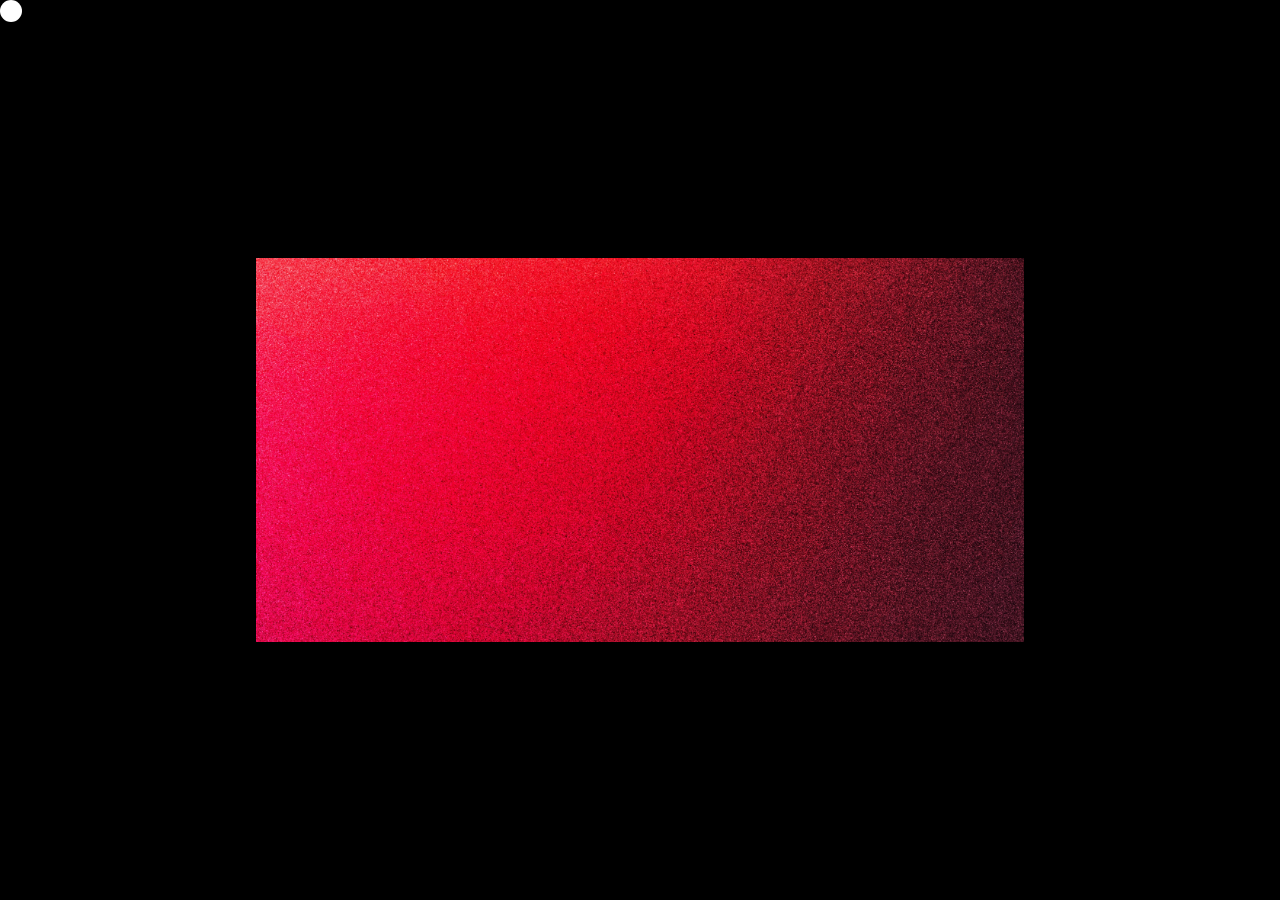
<file: Create Cursor Animation - Part 3 (PROJECT - 1)/index.html>
<!DOCTYPE html>
<html lang="en">
<head>
    <meta charset="UTF-8">
    <meta name="viewport" content="width=device-width, initial-scale=1.0">
    <title>custom cursor</title>
    <link rel="stylesheet" href="style.css">
</head>
<body>
    <div class="cursor"></div>
    <div class="main">
        <div class="image">
            <div class="overlay"></div>
            <img src="IMG_3480.JPG" alt="img">
        </div>
    </div>
    <script src="https://cdnjs.cloudflare.com/ajax/libs/gsap/3.12.5/gsap.min.js" integrity="sha512-7eHRwcbYkK4d9g/6tD/mhkf++eoTHwpNM9woBxtPUBWm67zeAfFC+HrdoE2GanKeocly/VxeLvIqwvCdk7qScg==" crossorigin="anonymous" referrerpolicy="no-referrer"></script>
    <script src="script.js"></script>
</body>
</html>
</file>
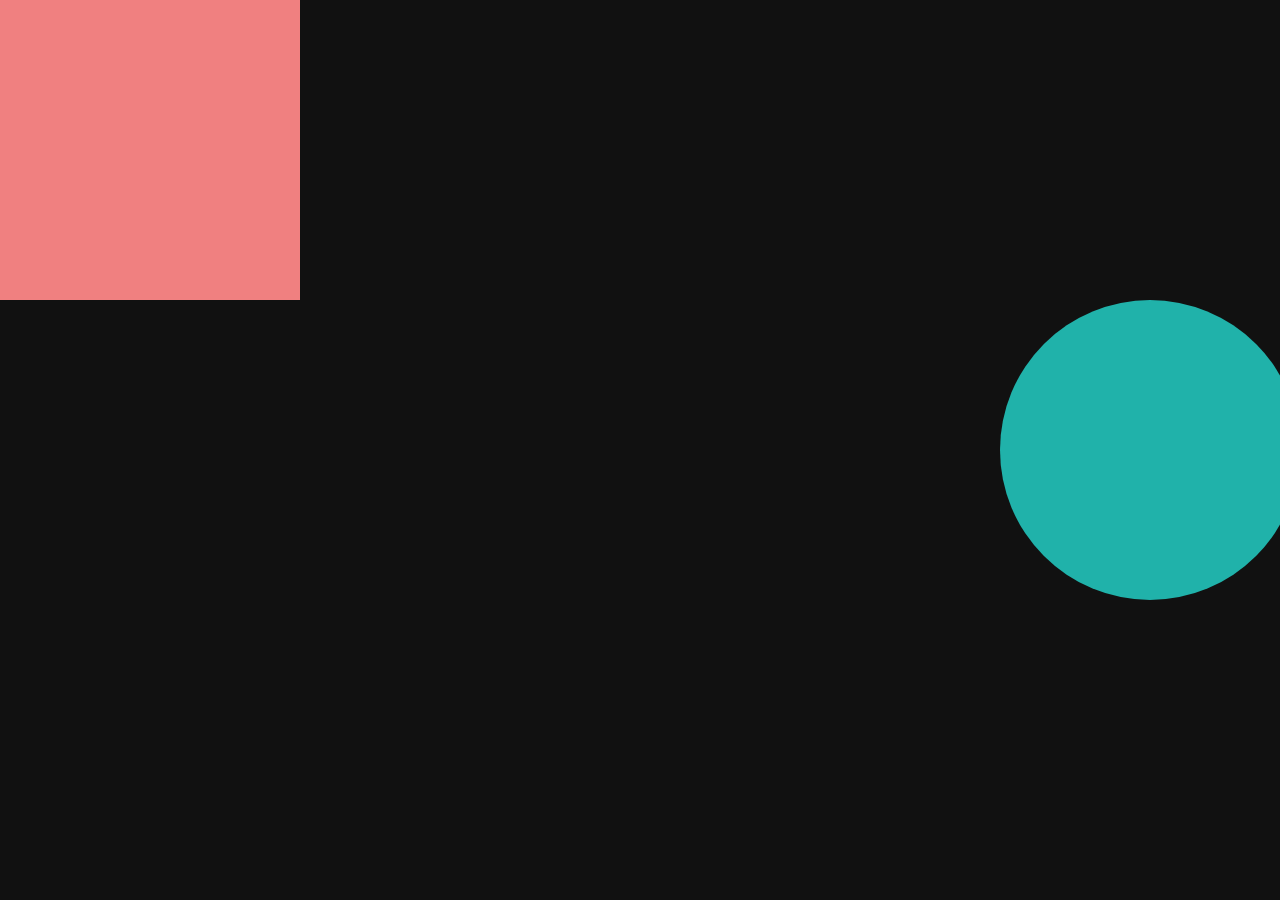
<file: Complete GSAP Course - Part 1/Basics - 1/index.html>
<!DOCTYPE html>
<html lang="en">
<head>
    <meta charset="UTF-8">
    <meta name="viewport" content="width=device-width, initial-scale=1.0">
    <title>Document</title>
    <link rel="stylesheet" href="style.css">
</head>
<body>
    <div id="box1"></div>
    <div id="box2"></div>


    <script src="https://cdnjs.cloudflare.com/ajax/libs/gsap/3.12.5/gsap.min.js" integrity="sha512-7eHRwcbYkK4d9g/6tD/mhkf++eoTHwpNM9woBxtPUBWm67zeAfFC+HrdoE2GanKeocly/VxeLvIqwvCdk7qScg==" crossorigin="anonymous" referrerpolicy="no-referrer"></script>
    <script src="srcipt.js"></script>
</body>
</html>
</file>
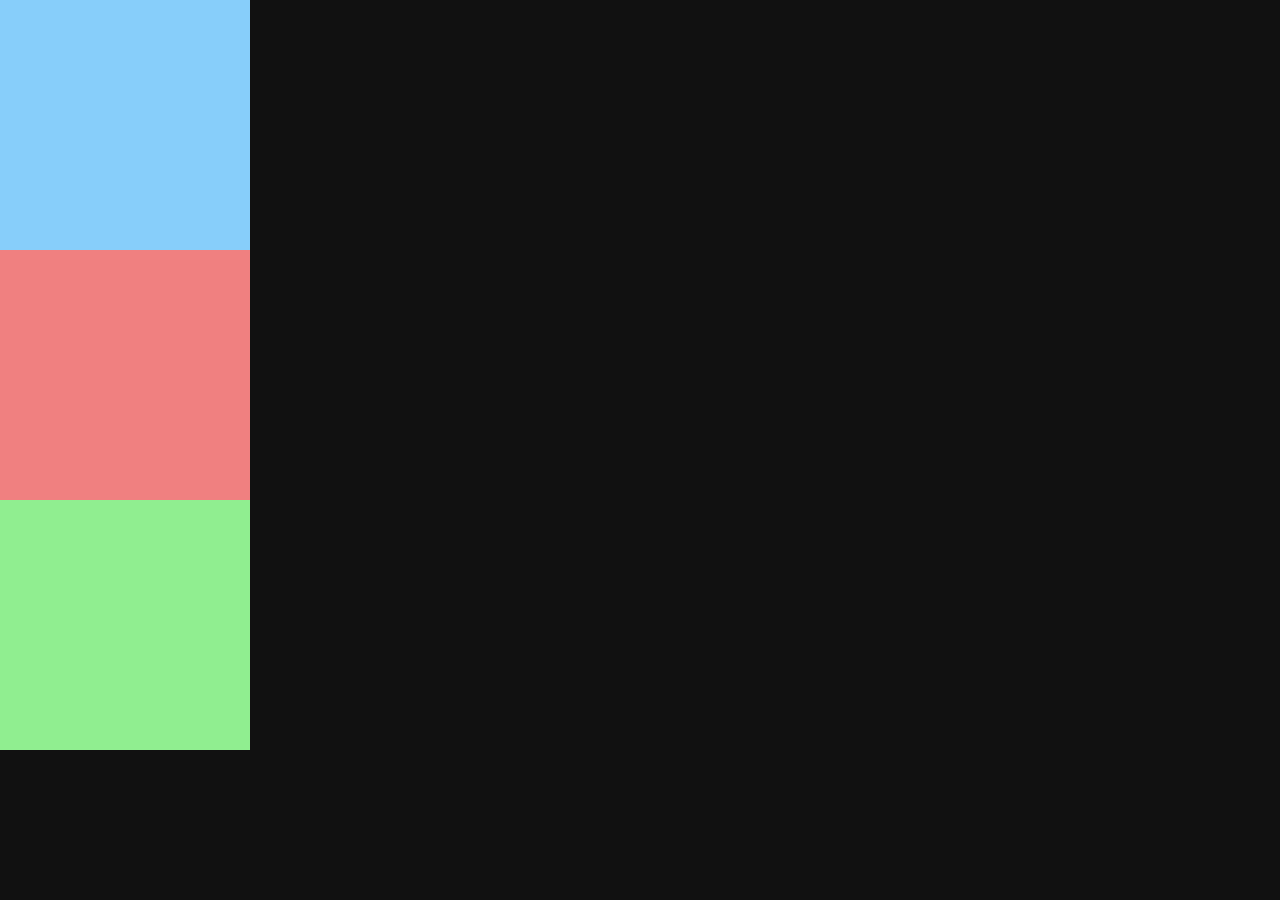
<file: Complete GSAP Course - Part 1/Basics - 4 (timeline())/index.html>
<!DOCTYPE html>
<html lang="en">
<head>
    <meta charset="UTF-8">
    <meta name="viewport" content="width=device-width, initial-scale=1.0">
    <title>Document</title>
    <link rel="stylesheet" href="style.css">
</head>
<body>
    <div id="box1"></div>
    <div id="box2"></div>
    <div id="box3"></div>
    <script src="https://cdnjs.cloudflare.com/ajax/libs/gsap/3.12.5/gsap.min.js" integrity="sha512-7eHRwcbYkK4d9g/6tD/mhkf++eoTHwpNM9woBxtPUBWm67zeAfFC+HrdoE2GanKeocly/VxeLvIqwvCdk7qScg==" crossorigin="anonymous" referrerpolicy="no-referrer"></script>
    <script src="script.js"></script>
</body>
</html>
</file>
<file: Create Cursor Animation - Part 3 (PROJECT - 1)/style.css>
* {
margin: 0;
padding: 0;
box-sizing: border-box;
font-family: sans-serif;
}
html, body {
height: 100%;
width: 100%;
}
.main{
    height: 100%;
    width: 100%;
    background-color: #000;
    display: flex;
    justify-content: center;
    align-items: center;
}
.cursor{
    height: 22px;
    width: 22px;
    background-color: #fff;
    border-radius: 50%;
    position: fixed;
    font-size: 5px;
    display: flex;
    justify-content: center;
    align-items: center;
    text-align: center;
    z-index: 9;
}
.image{
    height: 30vw;
    width: 60vw;
    background-color: red;  
    position: relative;
}

.image img{
    height: 100%;
    width: 100%;
    object-fit: cover;
}
.overlay{
    height: 100%;
    width: 100%;
    background-color: transparent;
    position: absolute;
    z-index: 10;
}
</file>
<file: Complete GSAP Course - Part 1/Basics - 1/style.css>
*{
    margin: 0;
    padding: 0;
    box-sizing: border-box;
    font-family: sans-serif;
}
html, body{
    height: 100%;
    width: 100%;
}

body{
    background-color: #111;
}

#box1{
    height: 300px;
    width: 300px;
    background-color: lightcoral;
}
#box2{
    height: 300px;
    width: 300px;
    background-color: lightseagreen;
}
</file>
<file: Complete GSAP Course - Part 1/Basics - 4 (timeline())/style.css>
*{
    margin: 0;
    padding: 0;
    box-sizing: border-box;
    font-family: sans-serif;
}
html, body{
    height: 100%;
    width: 100%;
}

body{
    color: #fff;
    background-color: #111;
}
#box1{
    height: 250px;
    width: 250px;
    background-color: lightskyblue;
}
#box2{
    height: 250px;
    width: 250px;
    background-color: lightcoral;
}
#box3{
    height: 250px;
    width: 250px;
    background-color: lightgreen;
}
</file>
